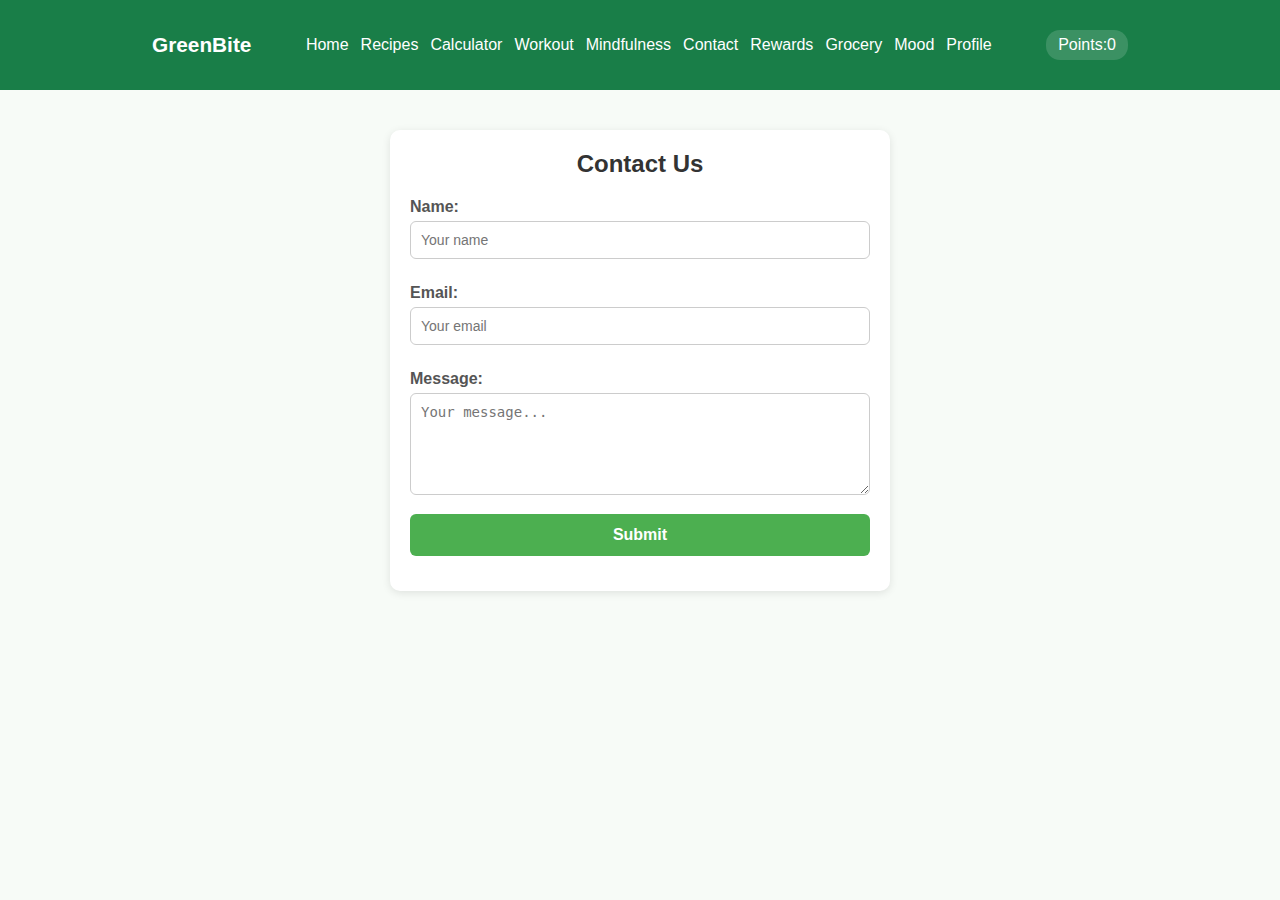
<file: contact.html>
<!DOCTYPE html>
<html lang="en">
<head>
    <meta charset="UTF-8">
    <meta name="viewport" content="width=device-width, initial-scale=1.0">
    <title>GreenBite | Contact</title>
    <link rel="stylesheet" href="/CSS/shared.css">
    <link rel="stylesheet" href="/CSS/contact.css">
    <script src="/Javascript/shared.js" defer></script>
    <script src="/Javascript/contact.js" defer></script>
    <link rel="manifest" href="./manifest.json">
    <meta name="theme-color" content="#4CAF50">
</head>
<body>
    <header>
        <nav class="navbar container">
            <div class="brand">GreenBite</div>
            <ul class="nav-links">
                <li><a href="index.html">Home</a></li>
                <li><a href="recipes.html">Recipes</a></li>
                <li><a href="calculator.html">Calculator</a></li>
                <li><a href="workout.html">Workout</a></li>
                <li><a href="mindfulness.html">Mindfulness</a></li>
                <li><a href="contact.html">Contact</a></li>
                <li><a href="rewards.html">Rewards</a></li>
                <li><a href="grocery.html">Grocery</a></li>
                <li><a href="mood.html">Mood</a></li>
                <li><a href="profile.html">Profile</a></li>
            </ul>
            <div class="points-badge"><span id="points-display">Points:0</span></div>
            <div class="hamburger" id="hamburger">&#9776;</div>
        </nav>
    </header>

    <main class="container">
        <section class="section contact-section">
            <h2>Contact Us</h2>
            <form id="contact-form">
                <label for="name">Name:</label>
                <input type="text" id="name" name="name" placeholder="Your name" required>
                
                <label for="email">Email:</label>
                <input type="email" id="email" name="email" placeholder="Your email" required>
                
                <label for="message">Message:</label>
                <textarea id="message" name="message" rows="5" placeholder="Your message..." required></textarea>
                
                <button type="submit">Submit</button>
            </form>
            <div id="form-response"></div>
        </section>
    </main>
</body>
</html>
</file>
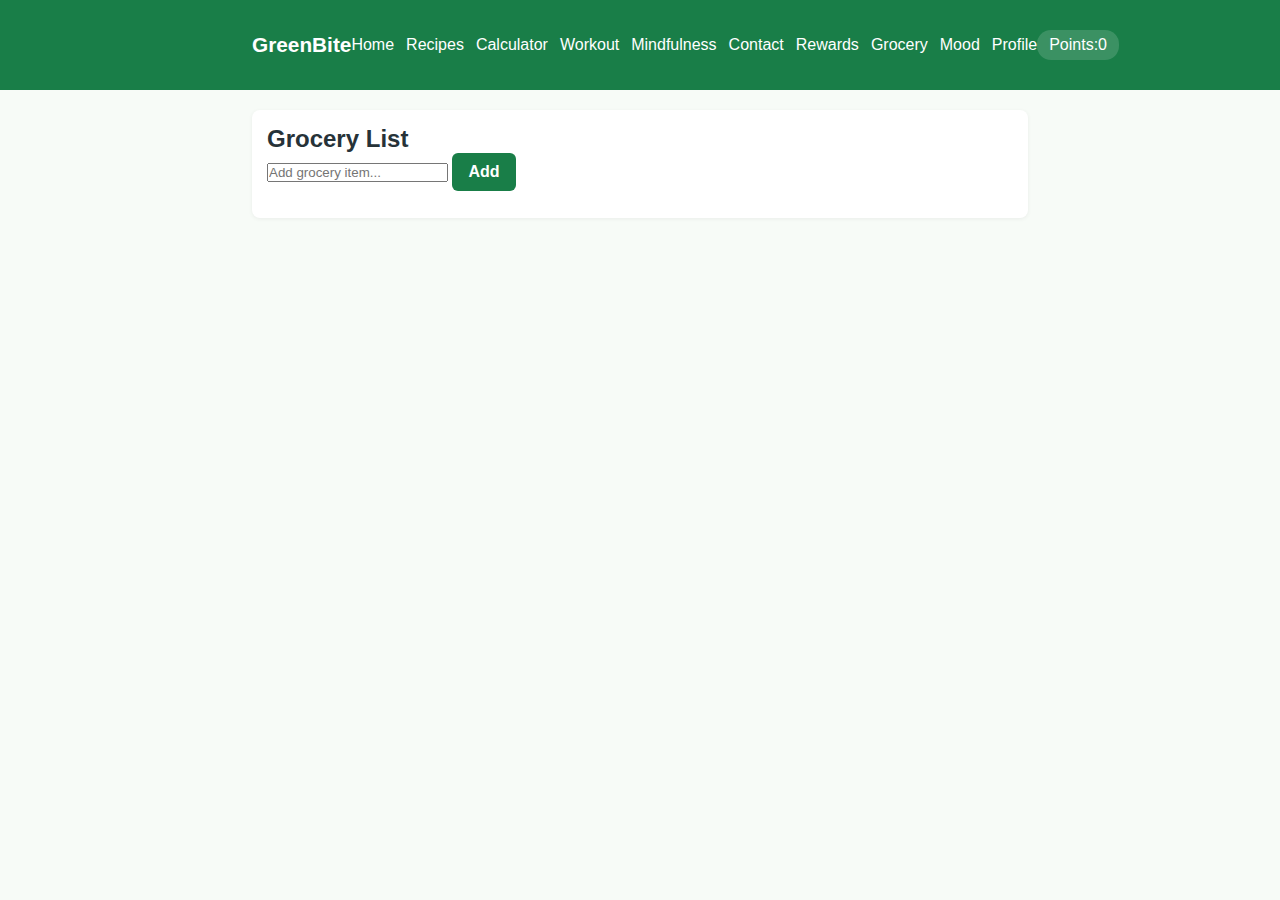
<file: grocery.html>
<!DOCTYPE html>
<html lang="en">
<head>
    <meta charset="UTF-8">
    <meta name="viewport" content="width=device-width, initial-scale=1.0">
    <title>GreenBite | Grocery</title>
    <link rel="stylesheet" href="/CSS/shared.css">
    <link rel="stylesheet" href="/CSS/grocery.css">
    <script src="/Javascript/shared.js" defer></script>
    <script src="/Javascript/grocery.js" defer></script>
    <link rel="manifest" href="./manifest.json">
    <meta name="theme-color" content="#4CAF50">
</head>
<body>
    <header>
        <nav class="navbar container">
            <div class="brand">GreenBite</div>
            <ul class="nav-links">
                <li><a href="index.html">Home</a></li>
                <li><a href="recipes.html">Recipes</a></li>
                <li><a href="calculator.html">Calculator</a></li>
                <li><a href="workout.html">Workout</a></li>
                <li><a href="mindfulness.html">Mindfulness</a></li>
                <li><a href="contact.html">Contact</a></li>
                <li><a href="rewards.html">Rewards</a></li>
                <li><a href="grocery.html">Grocery</a></li>
                <li><a href="mood.html">Mood</a></li>
                <li><a href="profile.html">Profile</a></li>
            </ul>
            <div class="points-badge"> <span id="points-display">Points:0</span></div>
            <div class="hamburger" id="hamburger">&#9776;</div>
        </nav>
    </header>

    <main class="container">
        <section class="section">
            <h2>Grocery List</h2>
            <form id="grocery-form">
                <input type="text" id="grocery-item" placeholder="Add grocery item..." required>
                <button type="submit">Add</button>
            </form>
            <ul id="grocery-list"></ul>
        </section>
    </main>
</body>
</html>
</file>
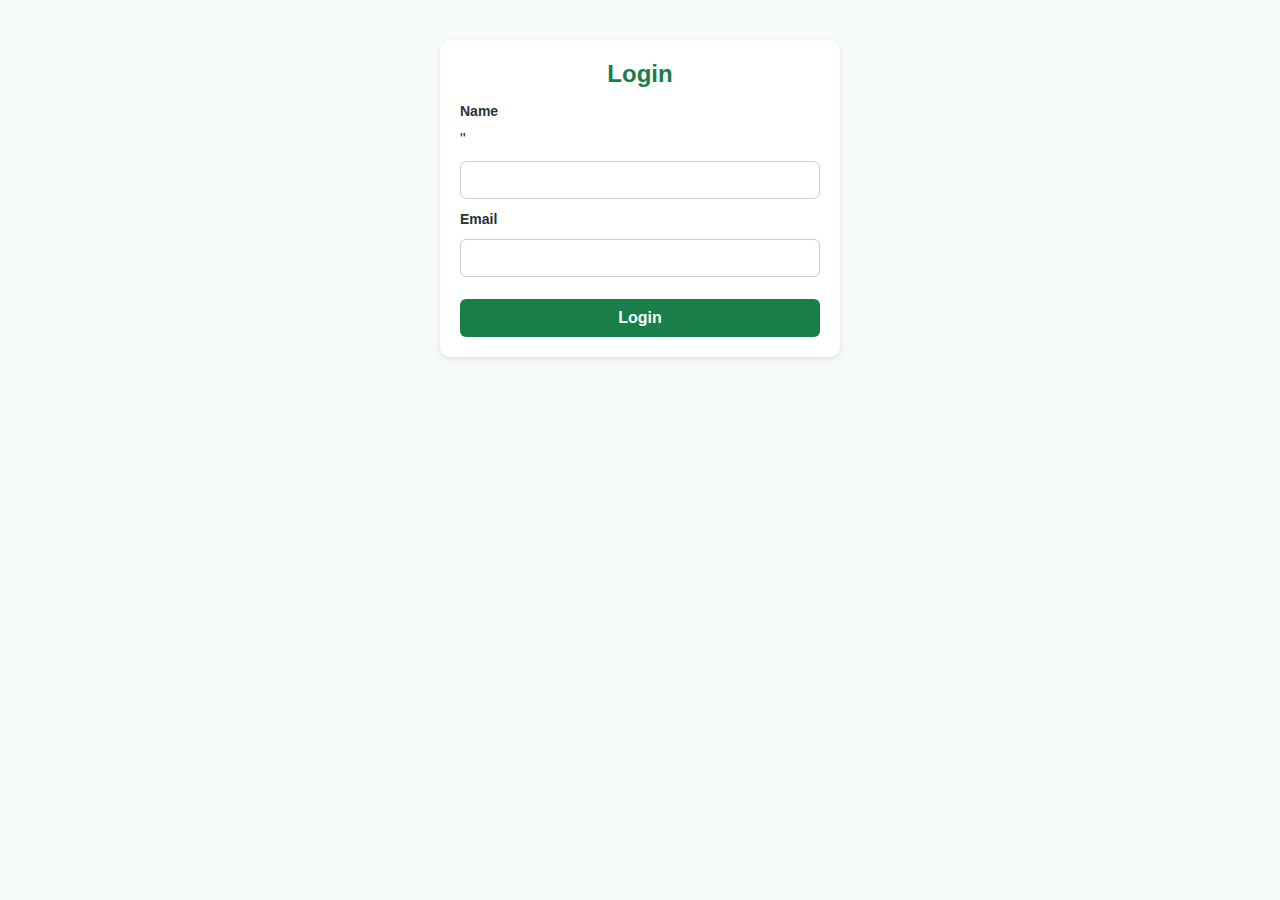
<file: login.html>
<!DOCTYPE html>
<html lang="en">
<head>
    <meta charset="UTF-8">
    <meta name="viewport" content="width=device-width, initial-scale=1.0">
    <title>GreenBite | Login</title>
    <link rel="stylesheet" href="/CSS/shared.css">
    <link rel="stylesheet" href="/CSS/login.css">   
    <link rel="manifest" href="./manifest.json">
    <meta name="theme-color" content="#4CAF50">

</head>

<body>
    <main class="container">
        <section class="section login-box">
            <h2>Login</h2>
            <form id="login-form">
                <label for="name">Name</label>"
                <input type="text" id="name" required>
                <label for="email">Email</label>
                <input type="email" id="email" required>
                
                <button type="submit">Login</button>
            </form>
        </section>        
    </main>
    <script src="/Javascript/shared.js"></script>
    <script src="/Javascript/login.js"></script>    
</body>
</html>
</file>
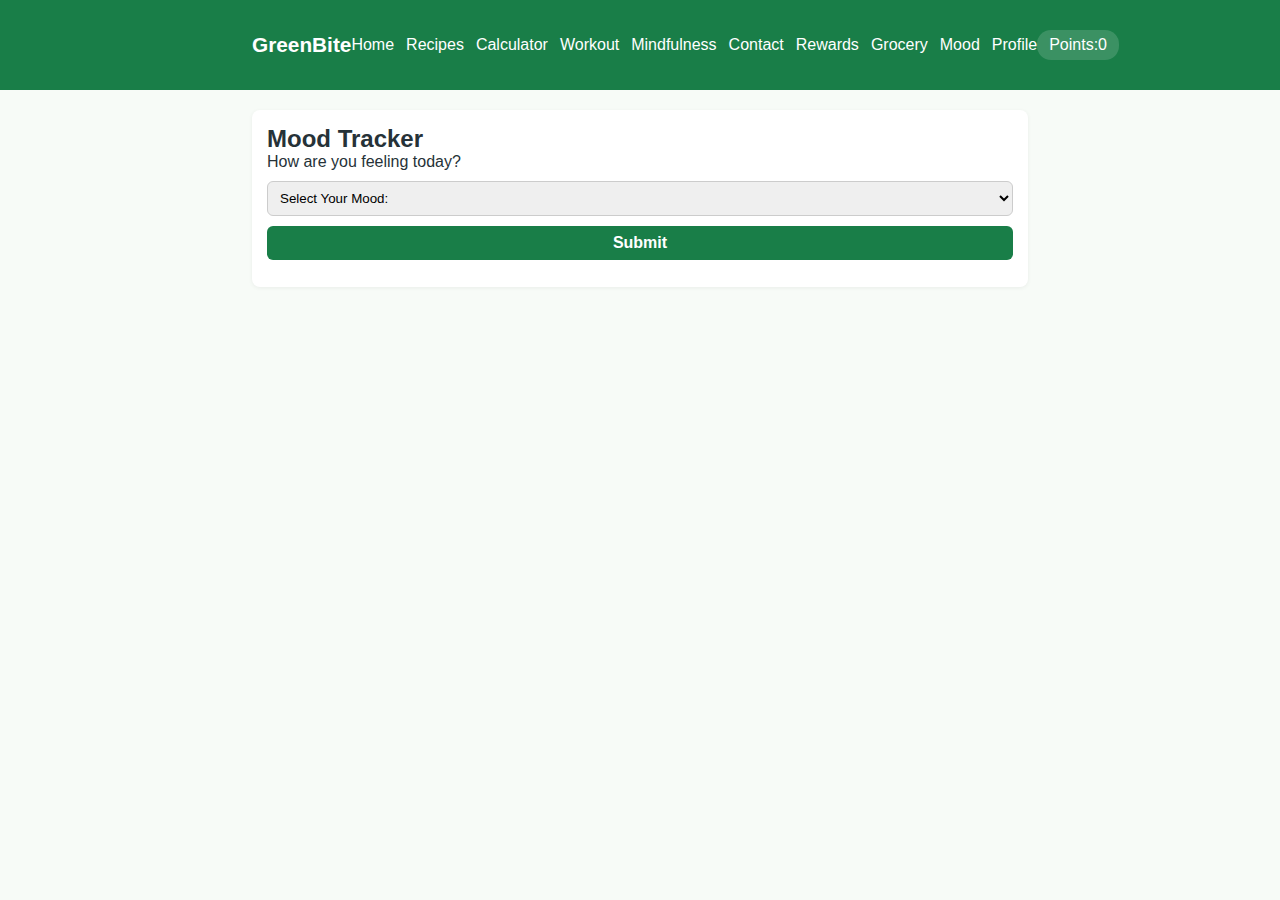
<file: mood.html>
<!DOCTYPE html>
<html lang="en">
<head>
    <meta charset="UTF-8">
    <meta name="viewport" content="width=device-width, initial-scale=1.0">
    <title>GreenBite | Mood </title>
    <link rel="stylesheet" href="/CSS/shared.css">
    <link rel="stylesheet" href="/CSS/mood.css">
    <script src="/Javascript/shared.js" defer></script>
    <script src="/Javascript/mood.js" defer></script>
    <link rel="manifest" href="./manifest.json">
    <meta name="theme-color" content="#4CAF50">
</head>
<body>
    <header>
        <nav class="navbar container">
            <div class="brand">GreenBite</div>
            <ul class="nav-links">
                <li><a href="index.html">Home</a></li>
                <li><a href="recipes.html">Recipes</a></li>
                <li><a href="calculator.html">Calculator</a></li>
                <li><a href="workout.html">Workout</a></li>
                <li><a href="mindfulness.html">Mindfulness</a></li>
                <li><a href="contact.html">Contact</a></li>
                <li><a href="rewards.html">Rewards</a></li>
                <li><a href="grocery.html">Grocery</a></li>
                <li><a href="mood.html">Mood</a></li>
                <li><a href="profile.html">Profile</a></li>
            </ul>
            <div class="points-badge"> <span id="points-display">Points:0</span></div>
            <div class="hamburger" id="hamburger">&#9776;</div>
        </nav>
    </header>

    <main class="container">
        <section class="section">
            <h2>Mood Tracker</h2>
            <form id="mood-form">
                <label for="mood-select">How are you feeling today?</label>
                <select id="mood-select" required>
                    <option value="" disabled selected>Select Your Mood:</option>
                    <option value="happy">Happy💗</option>
                    <option value="sad">Sad💔</option>
                    <option value="angry">Angry🖤 </option>
                    <option value="anxious">Anxious💚 </option>
                    <option value="excited">Excited💛 </option>
                    <option value="neutral">Neutral💙</option>
                </select>
                <button type="submit">Submit</button>
            </form>
            <div id="mood-history"></div>
        </section>
    </main>
</body>
</html>
</file>
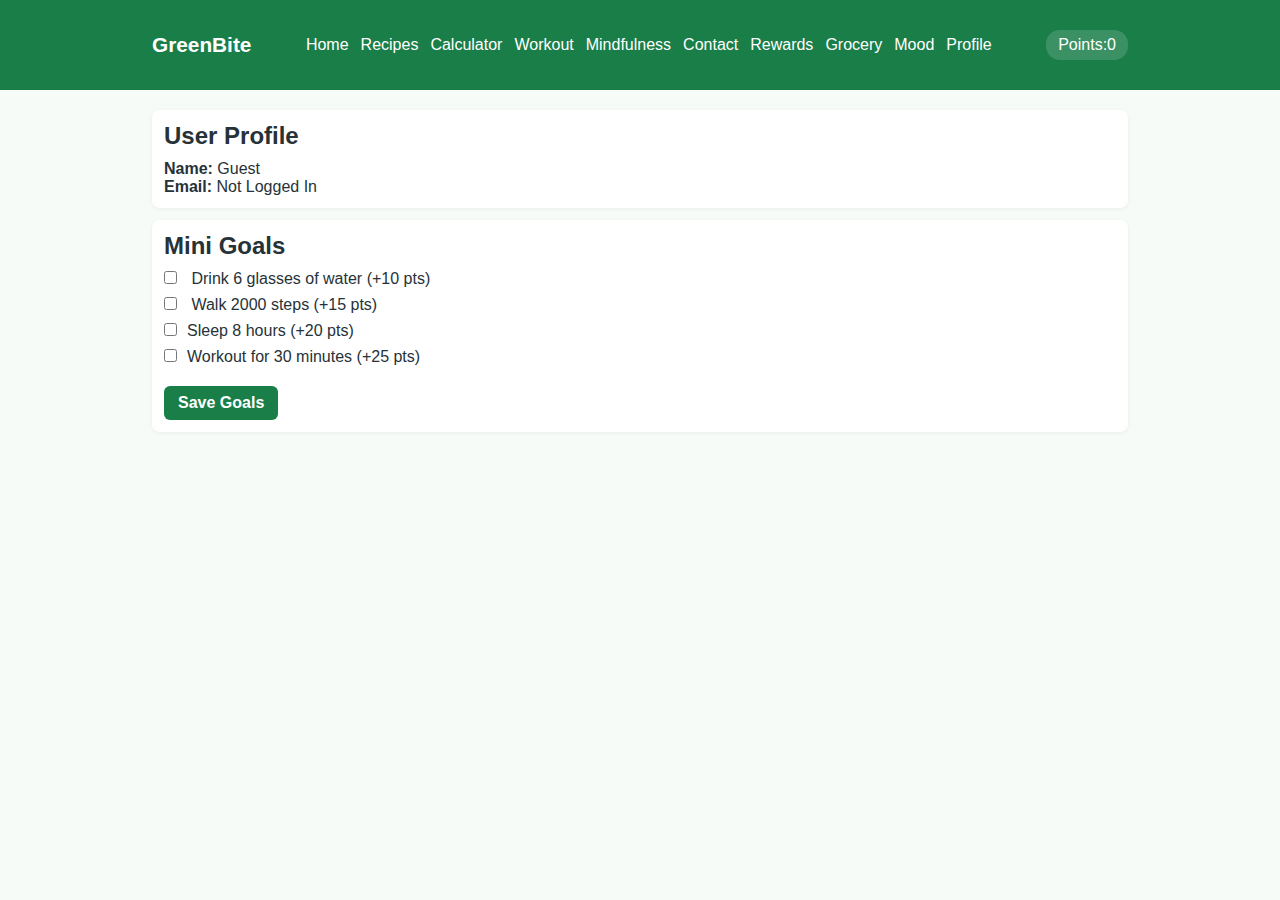
<file: profile.html>
<!DOCTYPE html>
<html lang="en">
<head>
    <meta charset="UTF-8">
    <meta name="viewport" content="width=device-width, initial-scale=1.0">
    <title>GreenBite | Profile</title>
    <link rel="stylesheet" href="/CSS/shared.css">
    <link rel="stylesheet" href="/CSS/profile.css">
    <script src="/Javascript/shared.js" defer></script>
    <script src="/Javascript/profile.js" defer></script>
    <link rel="manifest" href="./manifest.json">
    <meta name="theme-color" content="#4CAF50">
</head>
<body>
    <header>
        <nav class="navbar container">
            <div class="brand">GreenBite</div>
            <ul class="nav-links">
                <li><a href="index.html">Home</a></li>
                <li><a href="recipes.html">Recipes</a></li>
                <li><a href="calculator.html">Calculator</a></li>
                <li><a href="workout.html">Workout</a></li>
                <li><a href="mindfulness.html">Mindfulness</a></li>
                <li><a href="contact.html">Contact</a></li>
                <li><a href="rewards.html">Rewards</a></li>
                <li><a href="grocery.html">Grocery</a></li>
                <li><a href="mood.html">Mood</a></li>
                <li><a href="profile.html">Profile</a></li>
            </ul>
            <div class="points-badge"> <span id="points-display">Points:0</span></div>
            <div class="hamburger" id="hamburger">&#9776;</div>
        </nav>
    </header>

    <main class="container">
        <section class="section">
            <h2>User Profile</h2>
                <p><strong>Name:</strong> <span id="user-name">Guest</span></p>
                <p><strong>Email:</strong> <span id="user-email">Not Logged In</span></p>
        </section>  
        
        <section class="section">
            <h2>Mini Goals</h2>
            <ul id="goals-list">
                <li><input type="checkbox" id="water-goal"> Drink 6 glasses of water (+10 pts)</li>
                <li><input type="checkbox" id="steps-goal"> Walk 2000 steps (+15 pts)</li>
                <li><input type="checkbox" id="sleep-goal">Sleep 8 hours (+20 pts)</li>
                <li><input type="checkbox" id="workout-goal">Workout for 30 minutes (+25 pts)</li>
            </ul>
            <button id="save-goals">Save Goals</button>
        </section>
    </main>
    
</body>
</html>
</file>
<file: CSS/shared.css>
:root {
    --accent: #197e48;
    --bg: #F7FBF7;
    --card: #ffffff;
    --text: #263238;
}

* {
    box-sizing: border-box;
    margin: 0;
    padding: 0;
}

body {
    font-family: Arial, Helvetica, sans-serif;
    background-color: var(--bg);
    color: var(--text);
}

/* Container */
.container {
    max-width: 1000px;
    margin: 20px auto;
    padding: 0 12px;
}

/* Header & Navbar */
header {
    background-color: var(--accent);
    color: #fff;
    padding: 10px;
}

.navbar {
    display: flex;
    justify-content: space-between;
    align-items: center;
}

.nav-links {
    list-style: none;
    display: flex;
    gap: 12px;
}

.nav-links a {
    color: #fff;
    text-decoration: none;
    font-weight: 500;
}

.brand {
    font-weight: bold;
    font-size: 1.3rem;
}

/* Points Badge */
.points-badge {
    background: rgba(255, 255, 255, 0.15);
    padding: 6px 12px;
    border-radius: 14px;
}

/* Sections & Cards */
.section {
    background-color: var(--card);
    padding: 12px;
    margin-bottom: 12px;
    border-radius: 8px;
    box-shadow: 0 1px 4px rgba(0,0,0,0.06);
}

.card {
    padding: 8px;
    border: 1px solid #eee;
    border-radius: 6px;
    margin: 8px 0;
}

/* Buttons */
button {
    padding: 10px 16px;
    border-radius: 6px;
    border: none;
    background-color: var(--accent);
    color: #fff;
    cursor: pointer;
    font-size: 1rem;
    font-weight: 600;
    transition: background-color 0.3s ease, transform 0.2s ease;
}

button:hover {
    background-color: #45a049;
    transform: scale(1.05);
}

button:focus {
    outline: 2px solid #2e7d32;
    outline-offset: 2px;
}

/* Rows */
.row {
    display: flex;
    gap: 10px;
    align-items: center;
}

/* Modals */
.modal {
    display: none;
    position: fixed;
    top: 0; left: 0;
    width: 100%; height: 100%;
    background: rgba(0,0,0,0.45);
    display: flex;
    justify-content: center;
    align-items: center;
}

.modal .modal-inner {
    background: white;
    padding: 16px;
    border-radius: 8px;
    width: 90%;
    max-width: 600px;
}

/* Clickable Images */
img.clickable {
    cursor: pointer;
    transition: transform 0.2s ease;
}

img.clickable:hover {
    transform: scale(1.05);
}

/* Responsive */
@media (max-width:700px) {
    .nav-links {
        display: none;
        flex-direction: column;
        background-color:#197e48;
        position :absolute;
        width:100%;
        top:60px;
        left:0;
    }    
    .nav-links.show {
        display: flex;
    }
    .hamburger{
        display: block;
    }
}

/* Hamburger Menu */
.hamburger {
    display: none;
    font-size: 2rem;
    cursor: pointer;
}
</file>
<file: CSS/contact.css>
/* contact */

.contact-section {
    max-width: 500px;
    margin: 40px auto;
    padding: 20px;
    background-color: #fff;
    border-radius: 10px;
    box-shadow: 0 2px 8px rgba(0,0,0,0.1);
}

.contact-section h2 {
    text-align: center;
    margin-bottom: 20px;
    color: #333;
}

.contact-section label {
    display: block;
    margin: 10px 0 5px;
    font-weight: bold;
    color: #555;
}

.contact-section input,
.contact-section textarea {
    width: 100%;
    padding: 10px;
    border-radius: 6px;
    border: 1px solid #ccc;
    margin-bottom: 15px;
    box-sizing: border-box;
    font-size: 14px;
}

.contact-section button {
    width: 100%;
    padding: 12px;
    background-color: #4CAF50;
    color: white;
    border: none;
    border-radius: 6px;
    cursor: pointer;
    font-size: 16px;
    transition: background-color 0.3s ease;
}

.contact-section button:hover {
    background-color: #45a049;
}

#form-response {
    margin-top: 15px;
    font-weight: bold;
    text-align: center;
    color: #333;
}
</file>
<file: CSS/grocery.css>
/* Grocery page styles */
.container {
    max-width: 800px;
    margin: 20px auto;
    padding: 0 12px;
}

.section {
    background: var(--card);
    padding: 15px;
    border-radius: 8px;
    margin-bottom: 12px;
    box-shadow: 0 1px 4px rgba(0,0,0,0.06);
}

#Grocery-form input[type="text"] {
    padding: 8px;
    border-radius: 6px;
    border: 1px solid #ccc;
    width: 70%;
    margin-right: 8px;
}

#Grocery-form button {
    padding: 8px 12px;
    border-radius: 6px;
    border: none;
    background: var(--accent);
    color: #fff;
    cursor: pointer;
}

#grocery-list {
    margin-top: 12px;
    list-style: disc inside;
}

#grocery-list li {
    padding: 6px 0;
    border-bottom: 1px solid #eee;
}
</file>
<file: CSS/login.css>
/* Login */
.login-box {
  max-width: 400px;
  margin: 40px auto;
  padding: 20px;
  background: var(--card);
  border-radius: 10px;
  box-shadow: 0 2px 6px rgba(0, 0, 0, 0.1);
}

.login-box h2 {
  text-align: center;
  margin-bottom: 15px;
  color: var(--accent);
}

.login-box form {
  display: flex;
  flex-direction: column;
  gap: 12px;
}

.login-box label {
  font-weight: bold;
  font-size: 14px;
}

.login-box input {
  padding: 10px;
  border: 1px solid #ccc;
  border-radius: 6px;
  font-size: 14px;
}

.login-box button {
  margin-top: 10px;
  padding: 10px;
  border: none;
  border-radius: 6px;
  background: var(--accent);
  color: #fff;
  font-size: 16px;
  cursor: pointer;
  transition: background 0.2s ease;
}

.login-box button:hover {
  background: #3e9142; /* darker green hover */
}
</file>
<file: CSS/mood.css>
/* Mood page styles */
.container {
    max-width: 800px;
    margin: 20px auto;
    padding: 0 12px;
}

.section {
    background: var(--card);
    padding: 15px;
    border-radius: 8px;
    margin-bottom: 12px;
    box-shadow: 0 1px 4px rgba(0,0,0,0.06);
}

form {
    display: flex;
    flex-direction: column;
    gap: 10px;
}

select {
    padding: 8px;
    border-radius: 6px;
    border: 1px solid #ccc;
}

button {
    padding: 8px 12px;
    border-radius: 6px;
    border: none;
    background: var(--accent);
    color: #fff;
    cursor: pointer;
}

#mood-history {
    margin-top: 12px;
    list-style: none;
}

#mood-history p {
    padding: 6px 0;
    border-bottom: 1px solid #eee;
}
</file>
<file: CSS/profile.css>
/* Profile Page Styles */
.section h2 {
    margin-bottom: 10px;
}

#goals-list {
    list-style: none;
    padding: 0;
}

#goals-list li {
    margin: 8px 0;
}

#goals-list input[type="checkbox"] {
    margin-right: 10px;
}

#save-goals {
    margin-top: 12px;
    padding: 8px 14px;
    background: var(--accent);
    color: #fff;
    border: none;
    border-radius: 6px;
    cursor: pointer;
}

#save-goals:hover {
    opacity: 0.9;
}

#user-name, #user-email {
    font-weight: 500;
}
</file>
